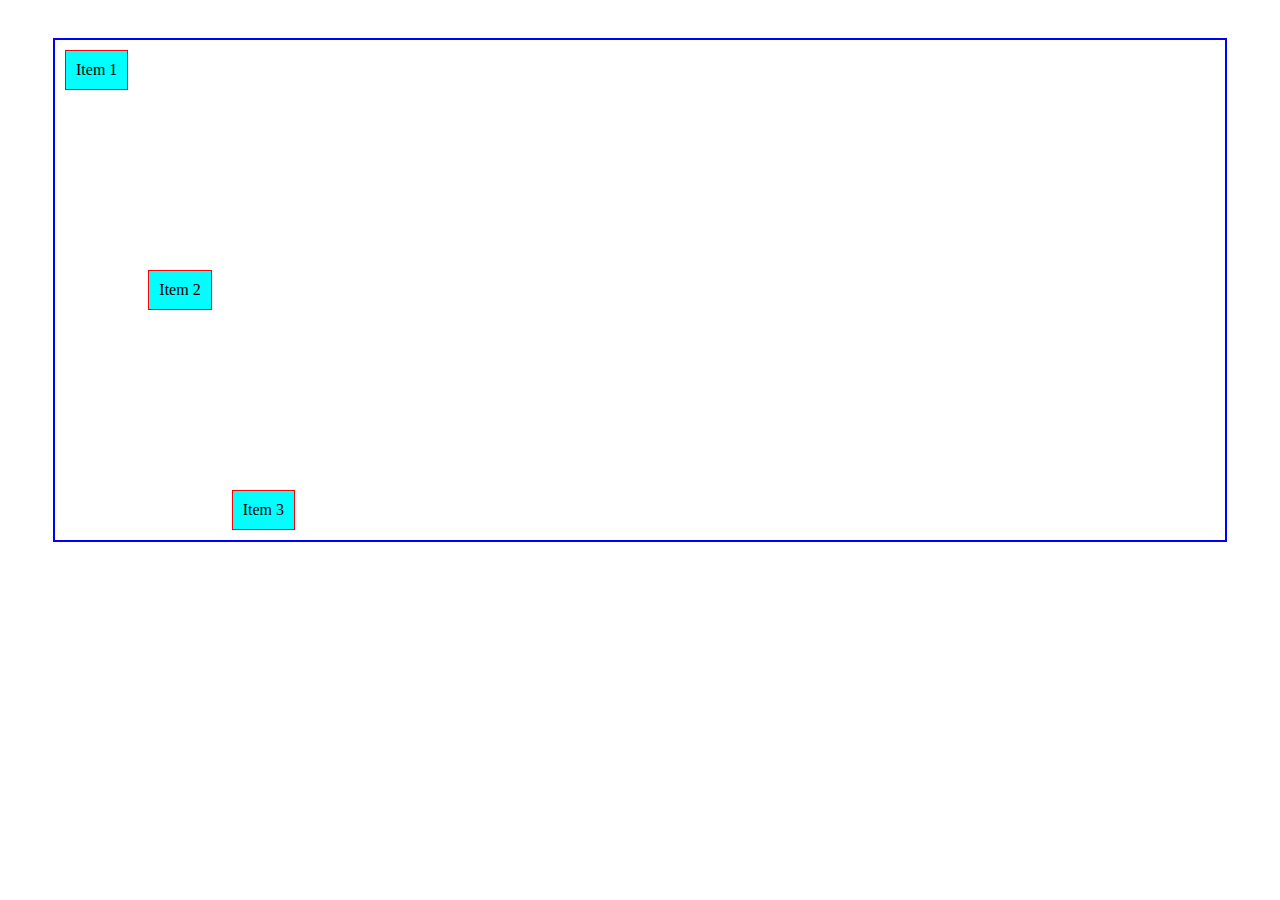
<file: Flexbox/index.html>
<!DOCTYPE html>
<html lang="en">
<head>
    <meta charset="UTF-8">
    <meta name="viewport" content="width=device-width, initial-scale=1.0">
    <title>Flex box</title>
    <link rel="stylesheet" href="Css/index.css">
</head>
<body>
    
<div class="container">
    <div class="item1">Item 1</div>
    <div class="item1">Item 2</div>
    <div class="item1">Item 3</div>
    <!-- <div class="item1">Item 4</div> -->
    <!-- <div class="item1">Item 5</div>
</div>
</body>
</html>
</file>
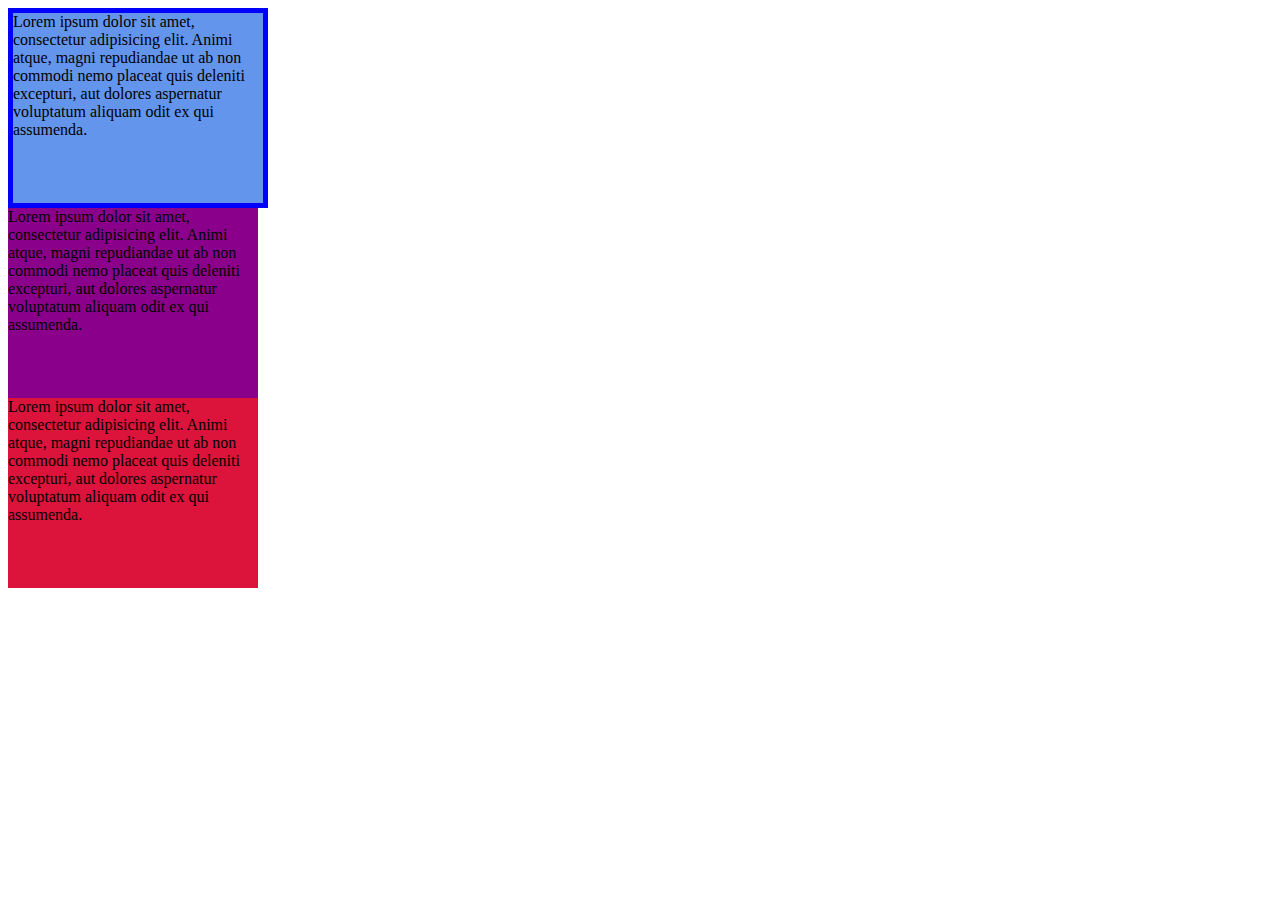
<file: Flexbox/box.html>
<!DOCTYPE html>
<html lang="en">
<head>
    <meta charset="UTF-8">
    <meta name="viewport" content="width=device-width, initial-scale=1.0">
    <title>Box Model</title>
    <link rel="stylesheet" href="Css/box.css">
</head>
<body>
    <div id="one">Lorem ipsum dolor sit amet, consectetur adipisicing elit. Animi atque, magni repudiandae ut ab non commodi nemo placeat quis deleniti excepturi, aut dolores aspernatur voluptatum aliquam odit ex qui assumenda.</div>
    <div id="two">Lorem ipsum dolor sit amet, consectetur adipisicing elit. Animi atque, magni repudiandae ut ab non commodi nemo placeat quis deleniti excepturi, aut dolores aspernatur voluptatum aliquam odit ex qui assumenda.</div>
    <div id="three">Lorem ipsum dolor sit amet, consectetur adipisicing elit. Animi atque, magni repudiandae ut ab non commodi nemo placeat quis deleniti excepturi, aut dolores aspernatur voluptatum aliquam odit ex qui assumenda.</div>
</body>
</html>
</file>
<file: Flexbox/Css/index.css>
*{
    margin: 0px;
    padding: 0px;
}

.container{
   width: 1170px;
   margin: auto;
   border: 2px solid blue;
   height: 500px;
   margin-top: 3%;
   display: flex;
   /* flex-direction: row; */
   /* justify-content: space-around; */
   /* justify-content: space-evenly; */
   /* flex-wrap: wrap-reverse; */
   flex-wrap: wrap;
   align-items: start;
   /* align-items: end; */
   /* align-items: center; */
   /* align-content: start; */
      /* align-content: end; */
      /* align-content: space-between; */
      /* flex-grow: 1; */

  }
.item1{
  margin: 10px;
  padding: 10px;
  /* width: 500px; */
  border: 1px solid red;
  background-color: aqua;
  text-align: center;
}

 .item1:nth-child(1){
  /* flex-grow: 1; */
  /* flex-basis: 90px; */
  /* flex-shrink: 3; */
   /* flex-shrink: 30px;  */
   align-self: start;

} 
.item1:nth-child(2){
  /* flex-grow: 1; */
  /* flex-basis: 90px; */
  /* flex-shrink: 3; */
   /* flex-shrink: 30px;  */
   align-self: center;

} 
.item1:nth-child(3){
  /* flex-grow: 1; */
  /* flex-basis: 90px; */
  /* flex-shrink: 3; */
   /* flex-shrink: 30px;  */
   align-self: end;

} 

@media only screen and (min-width:200px) and (max-width: 767px) {
  .container{
    width: 100%;
    flex-direction: column-reverse;
  }
}
</file>
<file: Flexbox/Css/box.css>
div{
    width: 250px;
    height: 190px;
    background-color: black;
}
#one{
    background-color:cornflowerblue;
    border: 5px solid blue;
}

#two{
    background-color: darkmagenta;
}

#three{
  background-color: crimson;
}
</file>
